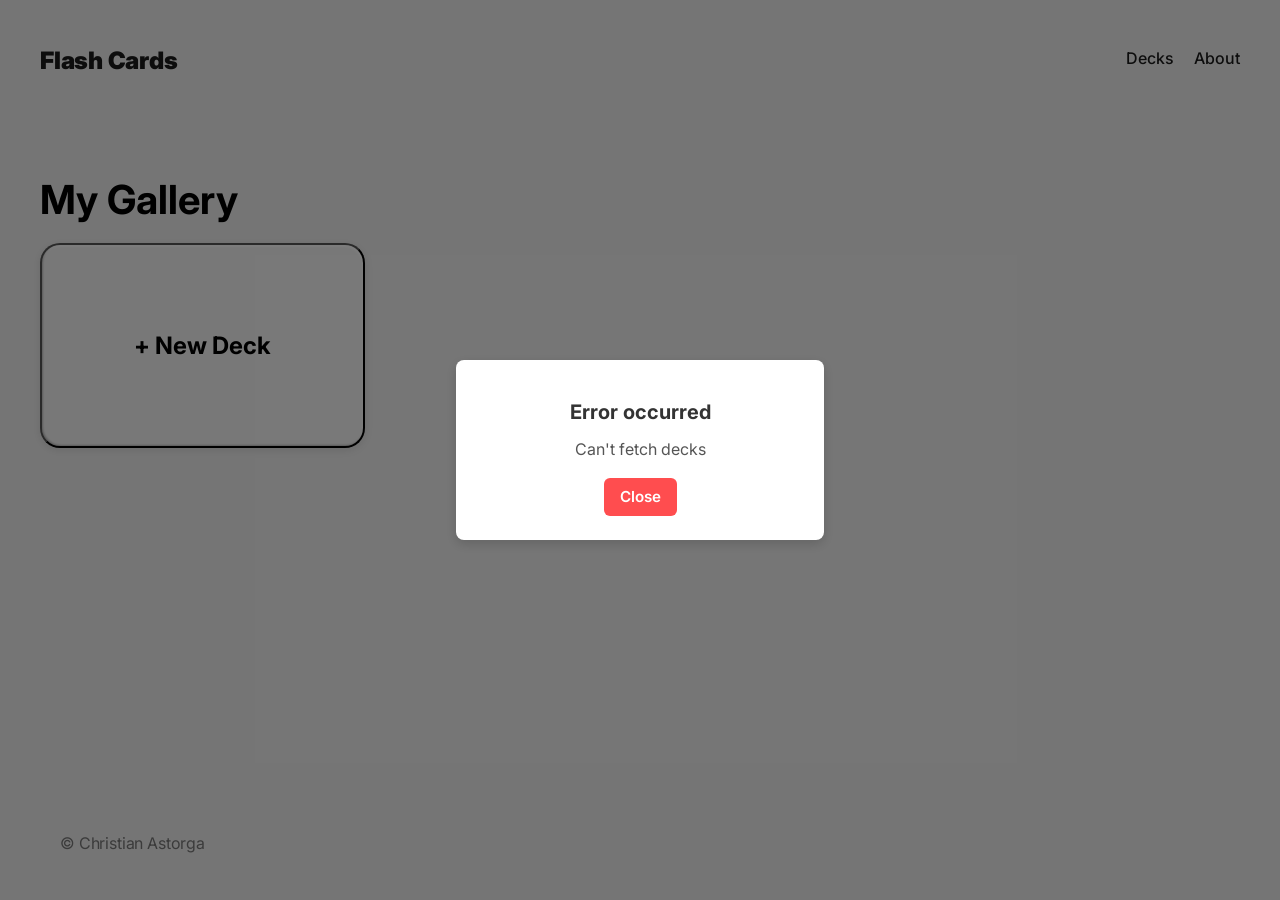
<file: index.html>
<!DOCTYPE html>
<html lang="en">
  <head>
    <meta name="description" content="Flashcards study app" />
    <meta name="viewport" content="width=device-width, initial-scale=1.0" />
    <meta name="author" content="Christian Astorga" />
    <meta name="keywords" content="flashcards, study, decks" />
    <title>My Flashcards</title>
    <link rel="stylesheet" href="assets/css/index.css" />
    <link rel="icon" href="favicon.ico" />
    <link
      href="https://fonts.googleapis.com/css2?family=Inter:wght@400;700&display=swap"
      rel="stylesheet"
    />
  </head>

  <body class="page">
    <header class="header">
      <h1 class="header__title">
        <a href="#home" class="header__link">Flash Cards</a>
      </h1>

      <nav class="header__nav">
        <ul class="header__nav-links">
          <li><a href="#home" class="header__nav-link">Decks</a></li>
          <li><a href="#/about" class="header__nav-link">About</a></li>
        </ul>
      </nav>
    </header>

    <main class="page__main-content">

      <!-- ===========================
           CAROUSEL (Practice Mode)
      ============================ -->
      <section id="carousel" class="carousel">
        <button
          class="carousel__back-btn u-focus-outline"
          type="button"
          aria-label="Go back to deck"
        >
          ← Back
        </button>

        <h2 class="carousel__title"></h2>
        <div class="carousel__progress" role="status" aria-live="polite"></div>

        <div class="carousel__grid">

          <!-- ARROWS + CARD ROW -->
          <div class="carousel__row">
            <button
              type="button"
              class="carousel__btn carousel__btn_type_left u-focus-outline"
              aria-label="Previous card"
            ></button>

            <div class="carousel__card">
              <div class="carousel__card-text"></div>
              <div
                class="carousel__card-text carousel__card-text--back"
                aria-live="polite"
              ></div>
            </div>

            <button
              type="button"
              class="carousel__btn carousel__btn_type_right u-focus-outline"
              aria-label="Next card"
            ></button>
          </div>

          <!-- FLIP BUTTON -->
          <button
            type="button"
            class="carousel__btn carousel__btn_type_flip u-focus-outline"
            aria-label="Flip card"
          ></button>

        </div>
      </section>

      <!-- ===========================
           HOME PAGE
      ============================ -->
      <section id="home" class="home">
        <h2 class="home__title">My Gallery</h2>

        <div class="home__grid">
          <ul class="home__list"></ul>

          <button
            type="button"
            class="home__new-deck-btn-desktop u-focus-outline"
            aria-label="Create a new deck"
          >
            + New Deck
          </button>
        </div>
      </section>

      <div class="mobile-bar">
        <button
          type="button"
          class="mobile-bar__new-deck-btn u-focus-outline"
          aria-label="Create a new deck"
        >
          + New Deck
        </button>
      </div>

      <!-- ===========================
           NEW DECK VIEW
      ============================ -->
      <section class="new-deck-view" id="new-deck-view" style="display: none;">
        <h2 class="new-deck-view__title">New Deck</h2>

        <form class="new-deck-view__form" id="new-deck-form">
          <fieldset class="new-deck-view__colors">
            <legend class="new-deck-view__colors-title">Choose a Color</legend>

            <label for="color-green" class="new-deck-view__color-label">
              <input type="radio" id="color-green" name="deckColor" value="#64d583" checked />
              <span class="new-deck-view__color-swatch color-green"></span>
              Green
            </label>

            <label for="color-blue" class="new-deck-view__color-label">
              <input type="radio" id="color-blue" name="deckColor" value="#91a8f9" />
              <span class="new-deck-view__color-swatch color-blue"></span>
              Blue
            </label>

            <label for="color-orange" class="new-deck-view__color-label">
              <input type="radio" id="color-orange" name="deckColor" value="#ee955e" />
              <span class="new-deck-view__color-swatch color-orange"></span>
              Orange
            </label>

            <label for="color-pink" class="new-deck-view__color-label">
              <input type="radio" id="color-pink" name="deckColor" value="#ee92d7" />
              <span class="new-deck-view__color-swatch color-pink"></span>
              Pink
            </label>

            <label for="color-purple" class="new-deck-view__color-label">
              <input type="radio" id="color-purple" name="deckColor" value="#aa8ef0" />
              <span class="new-deck-view__color-swatch color-purple"></span>
              Purple
            </label>

            <label for="color-yellow" class="new-deck-view__color-label">
              <input type="radio" id="color-yellow" name="deckColor" value="#f5d770" />
              <span class="new-deck-view__color-swatch color-yellow"></span>
              Yellow
            </label>
          </fieldset>

          <label for="deck-description">Deck Description</label>
          <textarea id="deck-description" name="deckDescription"></textarea>

          <button type="submit" class="form__submit-btn" disabled>
            Create Deck
          </button>
        </form>
      </section>

      <!-- ===========================
           DECK VIEW
      ============================ -->
      <section id="deck-view" class="deck-view" style="display:none;">
        <div class="deck-view__header">
          <h2 class="deck-view__title"></h2>

          <button
            type="button"
            class="deck-view__practice-btn u-focus-outline"
            aria-label="Start practice mode"
          >
            Practice
          </button>
        </div>

        <div class="deck-view__grid">
          <ul class="deck-view__list"></ul>

          <button
            type="button"
            class="deck-view__new-card-btn u-focus-outline"
            aria-label="Create a new card"
          >
            + New Card
          </button>
        </div>

        <div class="deck-view__mobile-bar">
          <button type="button" class="deck-view__new-card-btn u-focus-outline">
            + New Card
          </button>
          <button type="button" class="deck-view__practice-btn u-focus-outline">
            Practice
          </button>
        </div>
      </section>

      <!-- ===========================
           ABOUT
      ============================ -->
      <section id="about" class="about" style="display:none;">
        <h2 class="about__title">About</h2>

        <p class="about__text">
          Flash Cards is a study tool built with vanilla JavaScript. Create decks,
          add cards, and practice using a clean interface.
        </p>

        <pre class="about__code">
{
  "name": "Flashcards App",
  "version": "1.0",
  "description": "A simple flashcards app built with vanilla JS."
}
        </pre>
      </section>

      <!-- ===========================
           NOT FOUND
      ============================ -->
      <section id="not-found" class="not-found" style="display:none;">
        <h2>404 — Not Found</h2>
        <p>The page you are looking for does not exist.</p>
      </section>
    </main>

    <footer class="footer">
      <p class="footer__text">&copy; Christian Astorga</p>
    </footer>

    <!-- ===========================
         ERROR MODAL
    ============================ -->
    <div id="error-modal" class="modal">
      <div class="modal__content">
        <h2 class="modal__title">Error occurred</h2>
        <p class="modal__message"></p>
        <button class="modal__close">Close</button>
      </div>
    </div>

    <!-- ===========================
         HOME DECK TEMPLATE
    ============================ -->
    <template id="deck-template">
      <li>
        <div class="card">
          <div class="card__row">
            <h3 class="card__title"></h3>
            <button class="card__btn card__btn_type_delete card__btn_home-delete"></button>
          </div>

          <p class="card__count"></p>
        </div>
      </li>
    </template>

    <!-- ===========================
         CARD TEMPLATE (Deck View)
    ============================ -->
    <template id="card-template">
      <li>
        <div class="card">
          <div class="card-inner">
            <div class="card-front">
              <h3 class="card__title_front"></h3>

              <button class="card__btn card__btn_type_flip"></button>
              <button class="card__btn card__btn_type_delete"></button>
            </div>

            <div class="card-back">
              <p class="card__answer"></p>
            </div>
          </div>
        </div>
      </li>
    </template>

    <script type="module" src="assets/js/new-deck-view.js"></script>
    <script type="module" src="assets/js/index.js"></script>
  </body>
</html>
</file>
<file: assets/css/index.css>
@import url("../vendor/normalize.css");
@import url("page.css");
@import url("header.css");
@import url("home.css");
@import url("deck-view.css");
@import url("carousel.css");
@import url("about.css");
@import url("not-found.css");
@import url("card.css");
@import url("utils.css");
@import url("footer.css");
@import url("mobile-bar.css");
@import url("modal.css");
@import url("new-deck-view.css");
</file>
